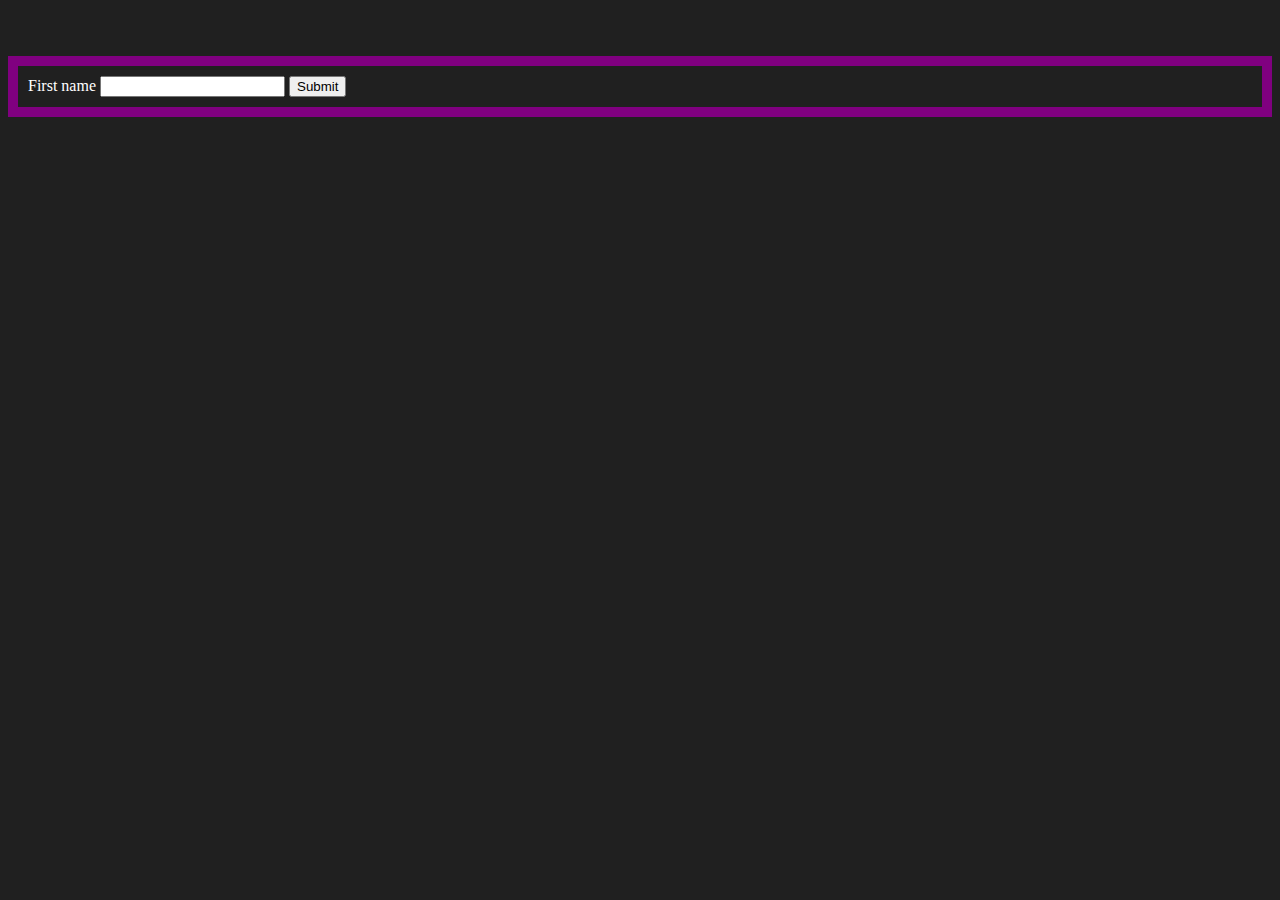
<file: test/old assets/index.html>
<!DOCTYPE html>
<html>
<meta>
    <title>
        What is going on
    </title>
    <link rel="stylesheet" href="style.css" >
</meta>
<body>
    <!-- <iframe src="https://www.google.com/search?igu=1" height="700px" width="800px"></iframe> -->
    <pre>

    </pre>
    <form action="index.html">
        <label for="first">First name</label>
        <input type="text" id="first" name="first-name">
        <input type="submit">
    </form>
</body>

</html>
</file>
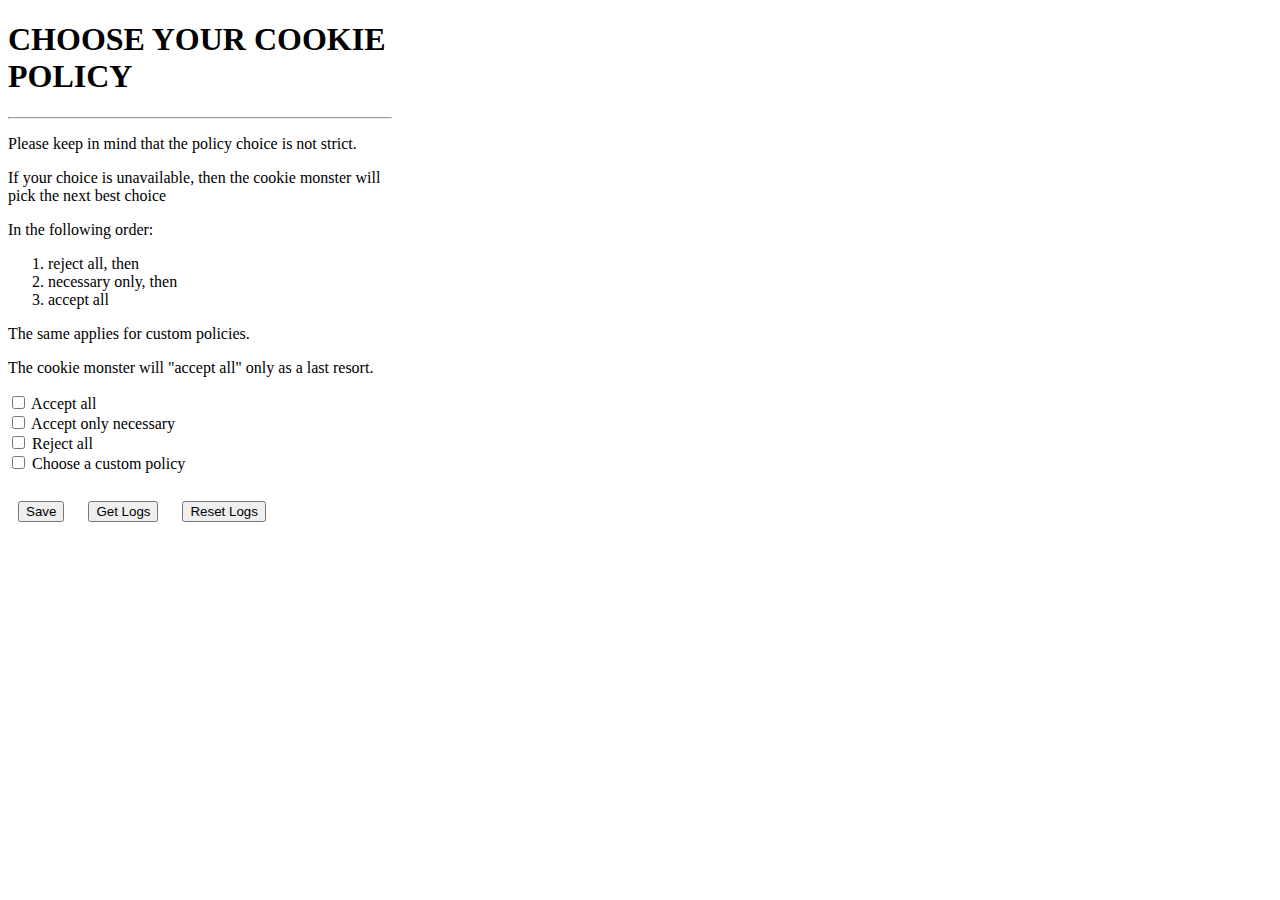
<file: extension/options.html>
<!DOCTYPE html>
<html lang="en">
<head>
    <meta charset="UTF-8">
    <meta http-equiv="X-UA-Compatible" content="IE=edge">
    <meta name="viewport" content="width=device-width, initial-scale=1.0">
    <title>Cookie Monster Options</title>
</head>
<body style="width: 30%;">
    <div>
        <h1>CHOOSE YOUR COOKIE POLICY</h1>
        <hr>
    </div>
    
    <div class="note">
        <p>Please keep in mind that the policy choice is not strict.</p>
        <p>If your choice is unavailable, then the cookie monster will pick the next best choice</p>
        <p>In the following order:</p>
        <ol style="font-size: 1em;">
            <li>reject all, then</li>
            <li>necessary only, then</li>
            <li>accept all</li>
        </ol>
        <p>The same applies for custom policies.</p>
        <p>The cookie monster will "accept all" only as a last resort.</p>
    </div>
    <div>
        <label>
            <input type="checkbox" id="accept">
            Accept all
        </label>
        <br>
        <label>
            <input type="checkbox" id="necessary">
            Accept only necessary
        </label>
        <br>
        <label>
            <input type="checkbox" id="reject">
            Reject all
        </label>
        <br>
        <label>
            <input type="checkbox" id="custom">
            Choose a custom policy
        </label>
    </div>
    <div id="customDiv" style="display: none">
        <h2>CHOOSE POLICY DETAILS</h2>
        <hr>
        <p>Note: necessary cookies will be accepted.</p>
        <label>
            <input type="checkbox" id="performance">
            Performance cookies
        </label>
        <br>
        <label>
            <input type="checkbox" id="functional">
            Functional cookies
        </label>
        <br>
        <label>
            <input type="checkbox" id="targeting">
            Marketing (targeting) cookies
        </label>
        <br>
    </div>
    <br>
    <div style="display: inline;">
        <button style="margin:10px;" id="saveButton">Save</button>
        <button style="margin:10px;" id="logs">Get Logs</button>
        <button style="margin:10px;" id="reset">Reset Logs</button>
    </div>
    
    <p id="warn" style="display: none;">choose an option to save</p>
    <p id="saved" style="display: none;">successfully saved options</p>
    <script src="options.js"></script>
    <script src="FileSaver.js"></script>
</body>
</html>
</file>
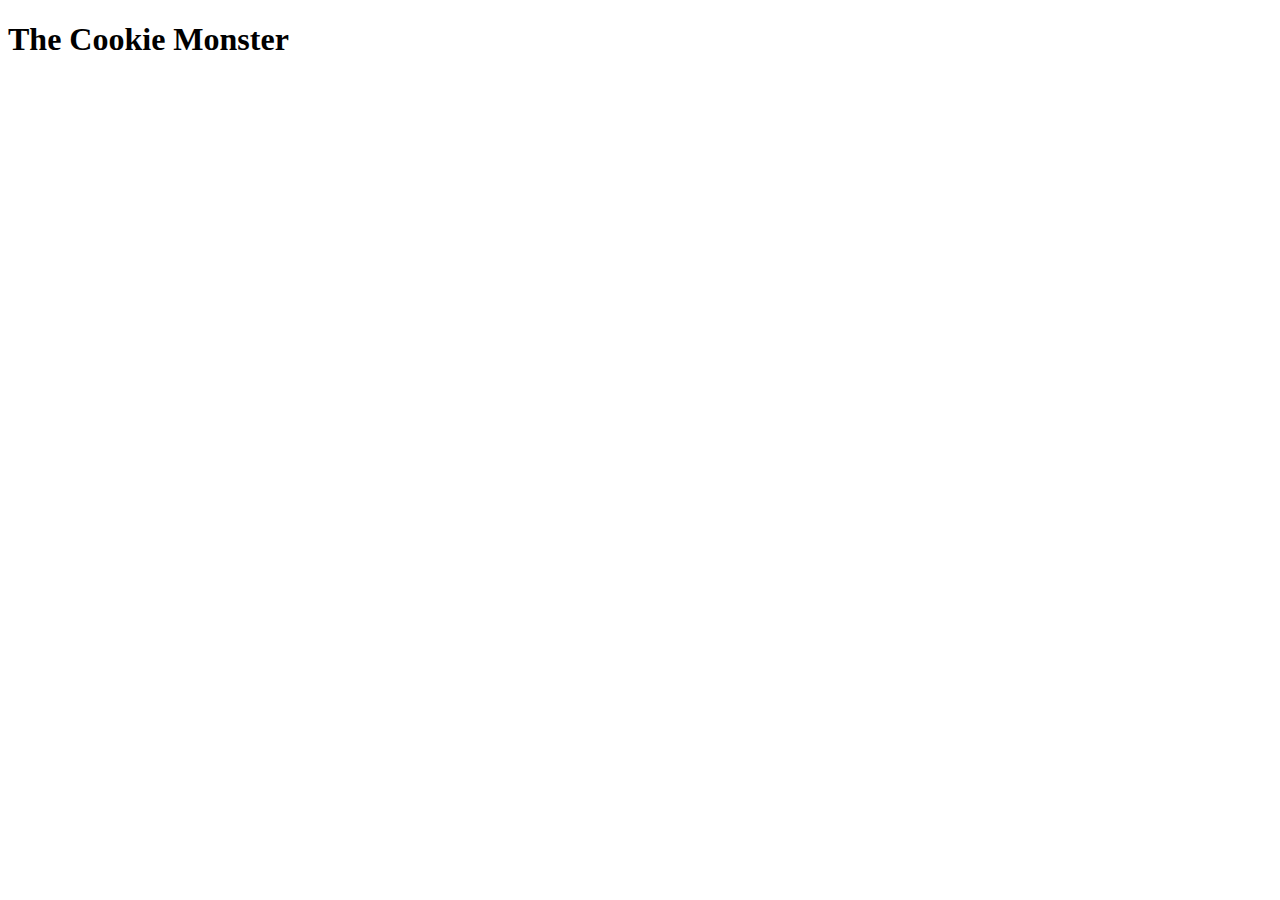
<file: extension/popup.html>
<!DOCTYPE html>
<html lang="en">
<head>
    <meta charset="UTF-8">
    <meta http-equiv="X-UA-Compatible" content="IE=edge">
    <meta name="viewport" content="width=device-width, initial-scale=1.0">
</head>
<body>
    <h1>The Cookie Monster</h1>    
</body>
</html>
</file>
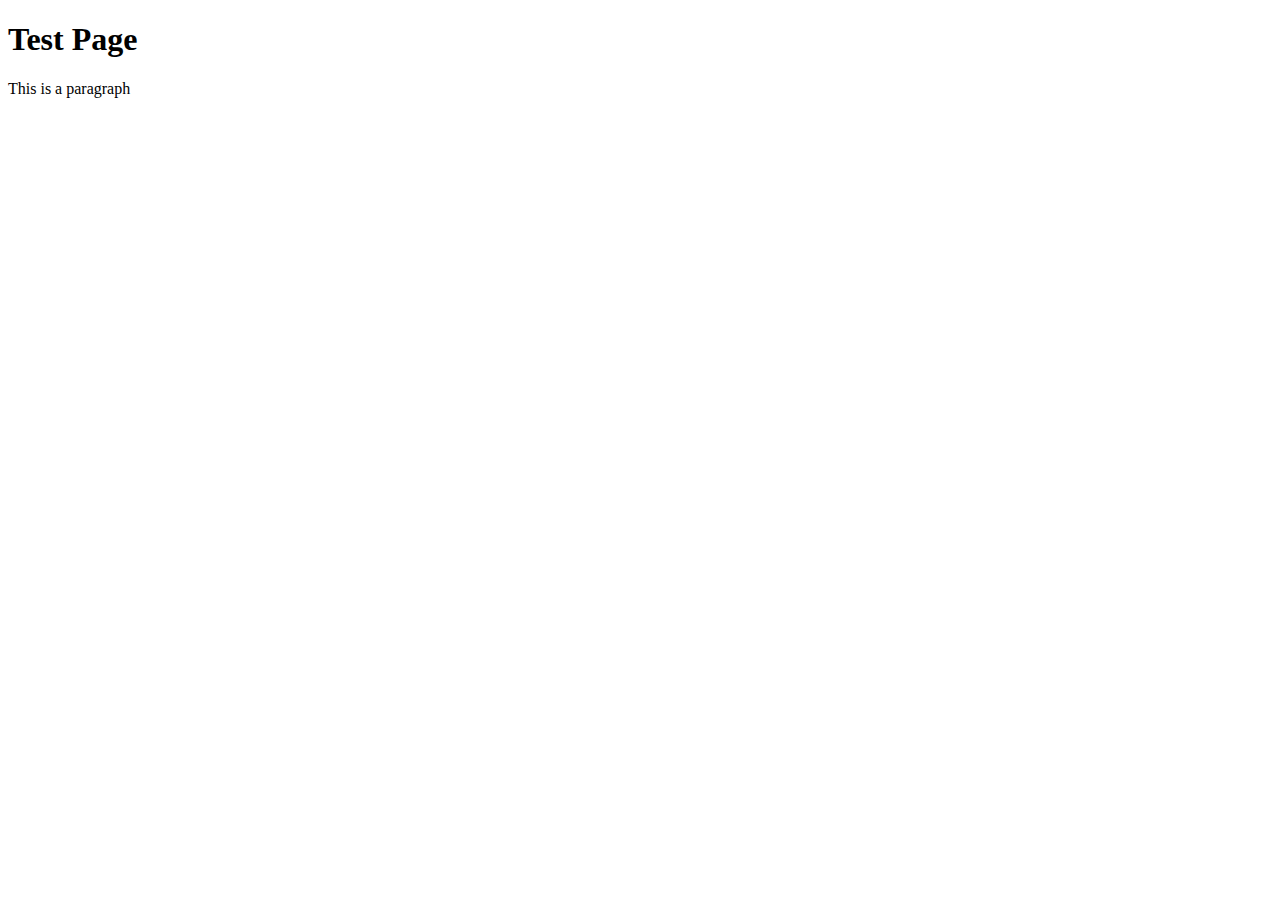
<file: test/index2.html>
<!DOCTYPE html>
<html lang="en">
<head>
    <meta charset="UTF-8">
    <meta http-equiv="X-UA-Compatible" content="IE=edge">
    <meta name="viewport" content="width=device-width, initial-scale=1.0">
    <title>Extension Test Page 1</title>
</head>
<body>
    <h1>Test Page</h1>
    <div>
        <p>This is a paragraph</p>
    </div>
    <script src="./script-1.js"></script>
</body>
</html>
</file>
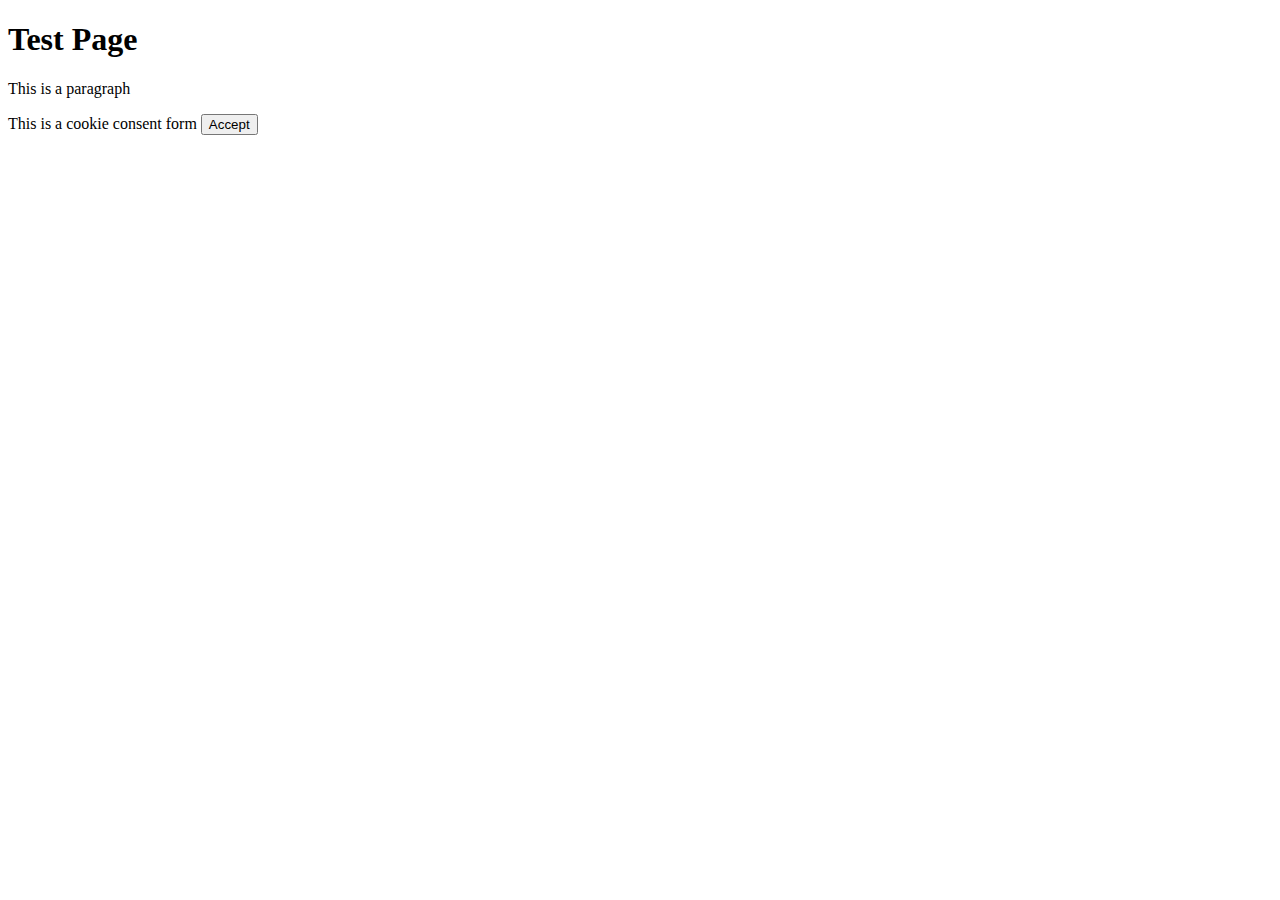
<file: test/index3.html>
<!DOCTYPE html>
<html lang="en">
<head>
    <meta charset="UTF-8">
    <meta http-equiv="X-UA-Compatible" content="IE=edge">
    <meta name="viewport" content="width=device-width, initial-scale=1.0">
    <title>Extension Test Page 2</title>
</head>
<body>
    <h1>Test Page</h1>
    <div>
        <p>This is a paragraph</p>
    </div>
    <div>
        <span>This is a cookie consent form</span>
        <span>
            <button>
                Accept
            </button>
        </span>
    </div>
    <!-- <script src="./script-1.js"></script> -->
</body>
</html>
</file>
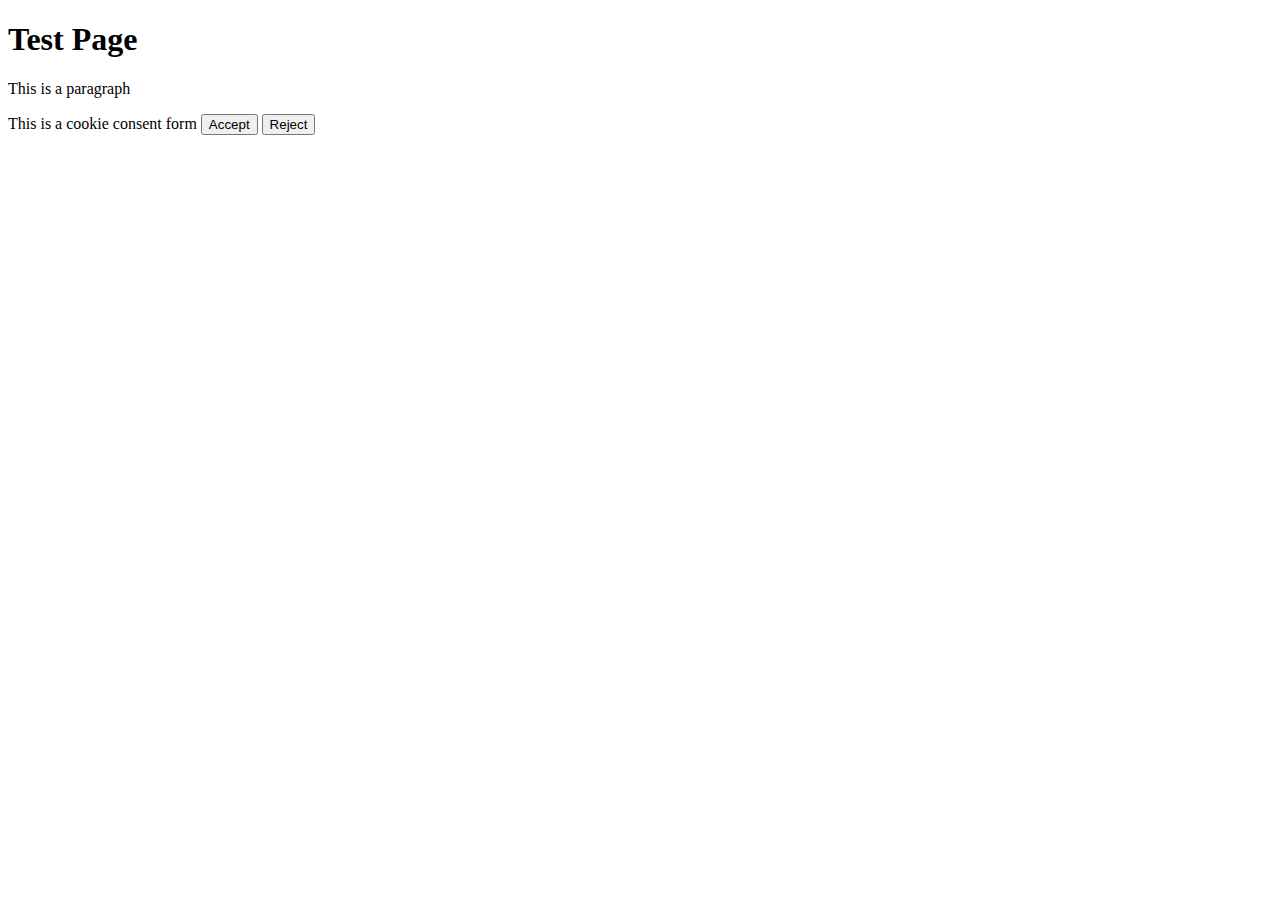
<file: test/index4.html>
<!DOCTYPE html>
<html lang="en">
<head>
    <meta charset="UTF-8">
    <meta http-equiv="X-UA-Compatible" content="IE=edge">
    <meta name="viewport" content="width=device-width, initial-scale=1.0">
    <title>Extension Test Page 2</title>
</head>
<body>
    <h1>Test Page</h1>
    <div>
        <p>This is a paragraph</p>
    </div>
    <script src="./script-2.js"></script>
</body>
</html>
</file>
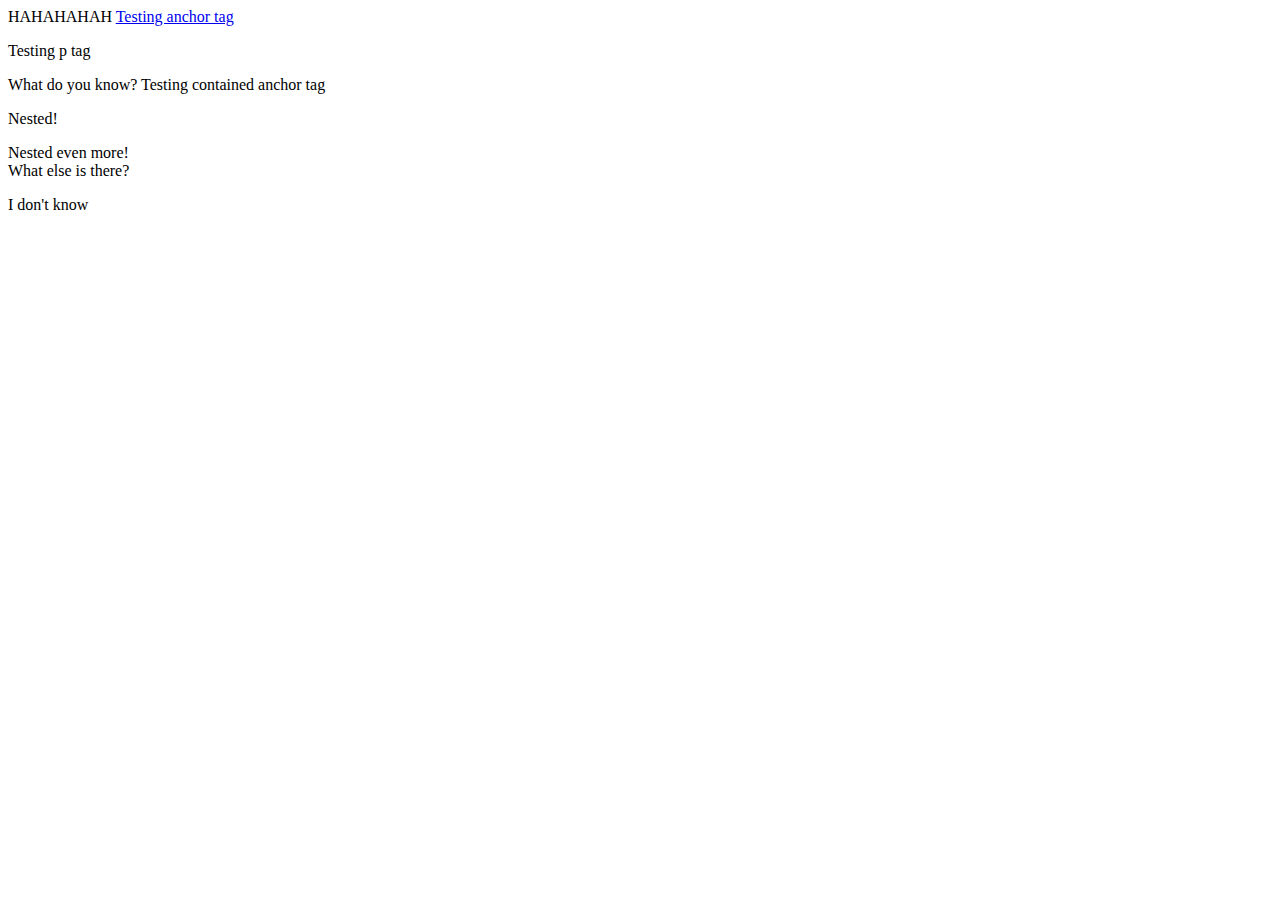
<file: test/index_5.html>
<!DOCTYPE html>
<html lang="en">
<head>
    <meta charset="UTF-8">
    <meta http-equiv="X-UA-Compatible" content="IE=edge">
    <meta name="viewport" content="width=device-width, initial-scale=1.0">
    <title>Testing</title>
</head>
<body>
    HAHAHAHAH
    <a href="#">Testing anchor tag</a>
    <p>Testing p tag</p>
    <div id="first">
        What do you know?
        <a>Testing contained anchor tag</a>
        <div>
            <p>Nested!</p>
            <div>
                Nested even more!
            </div>
        </div>
        What else is there?
        <p>I don't know</p>
    </div>
</body>
</html>
</file>
<file: test/old assets/style.css>
body {
    color: white;
    background-color: #202020; 
}

form {
    border: purple 10px solid;
    padding: 10px;

}
</file>
